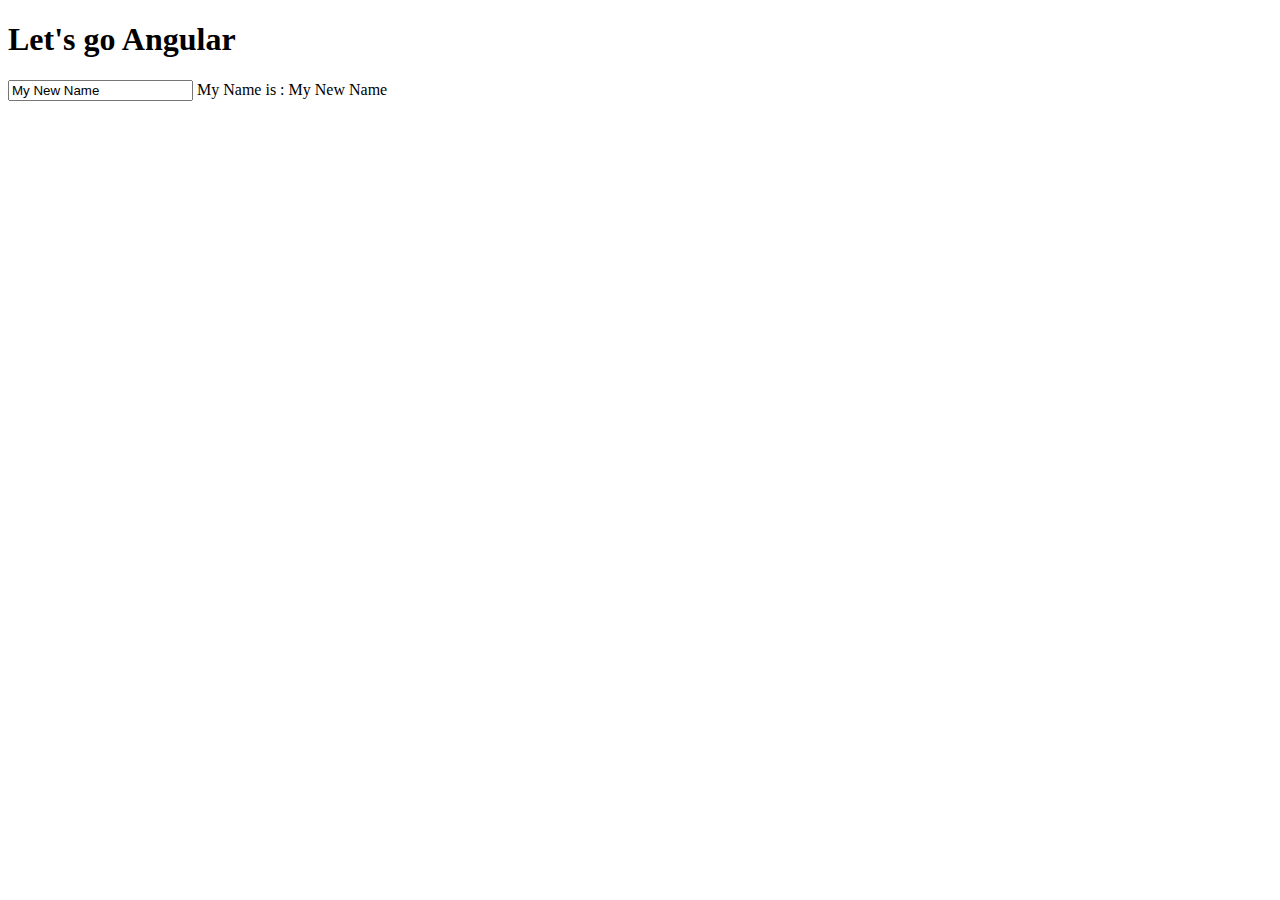
<file: index.html>
<!DOCTYPE html>
<html ng-app="myFirstApp">
<head>
    <meta charset="UTF-8">
    <script src="common/files/angular.min.js"></script>
    <script src="app.js"></script>
    <title>Hello Coursera</title>
</head>
<body>
    <h1>Let's go Angular</h1>
    <div ng-controller="MyFirstController">
        <input type="text" ng-model="name">
        My Name is : {{name}}
    </div>
</body>
</html>
</file>
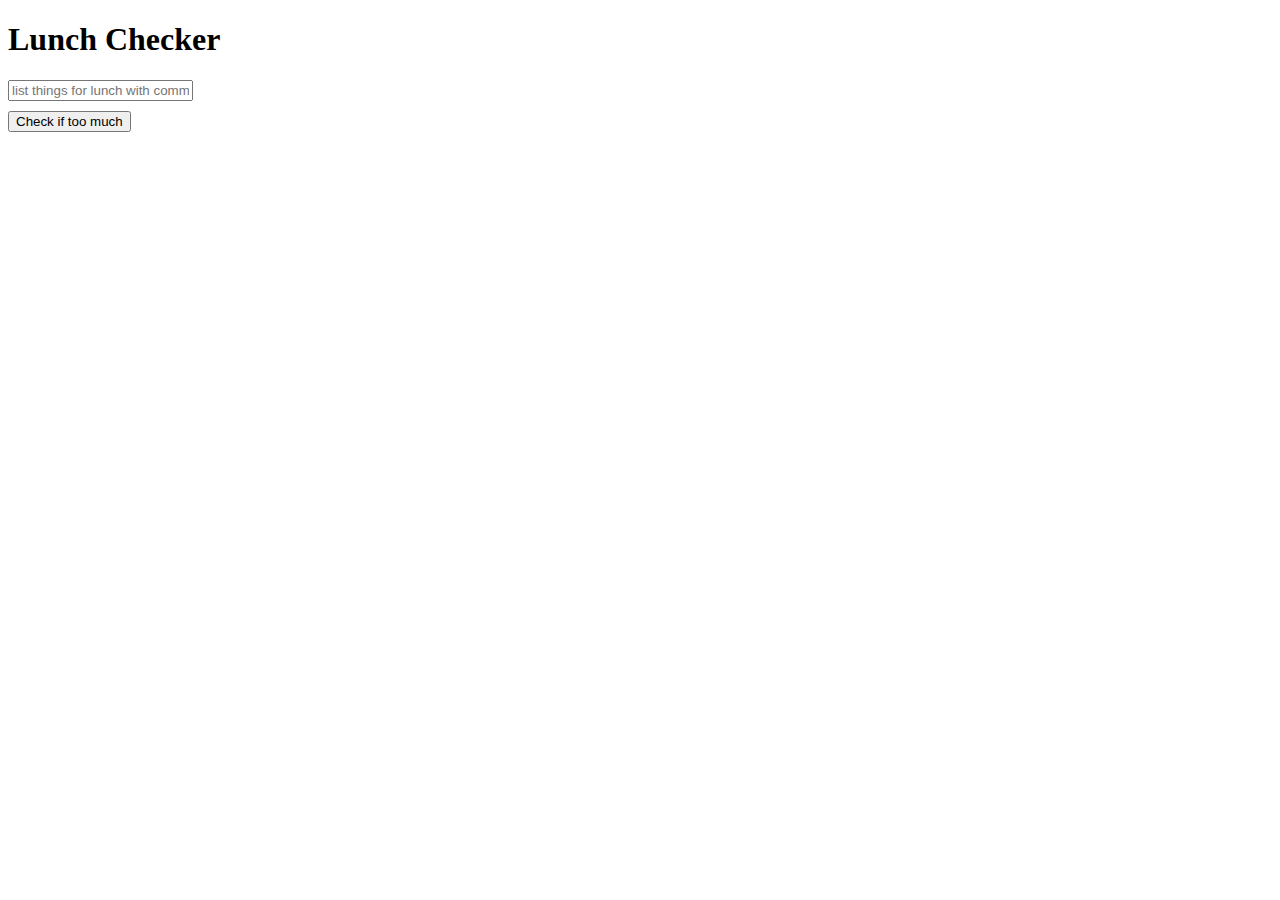
<file: module1-solution/index.html>
<!DOCTYPE html>
<html lang="en">
<head>
    <meta charset="UTF-8">
    <title>Module 1 Solution</title>
    <script type="text/javascript" src="../common/files/angular.min.js"></script>
    <script type="text/javascript" src="app.js"></script>
</head>

<body ng-app="mod1-app">
    <div class="app_container" ng-controller="mod1-controller">
        <h1>Lunch Checker</h1>

        <div class="form_group">
            <input id="lunch_input" ng-model="lunch_items" placeholder="list things for lunch with comma seperated">
        </div>

        <div class="form_group">
            <button class="btn btn-default" ng-click="parseLunchInput()">Check if too much</button>
        </div>

        <div class="form_group message">
            {{message}}
        </div>


    </div>

    <link rel="stylesheet" type="text/css" href="app_style.css">
</body>
</html>
</file>
<file: module1-solution/app_style.css>
.form_group
{
    margin-top: 10px;
}
</file>
